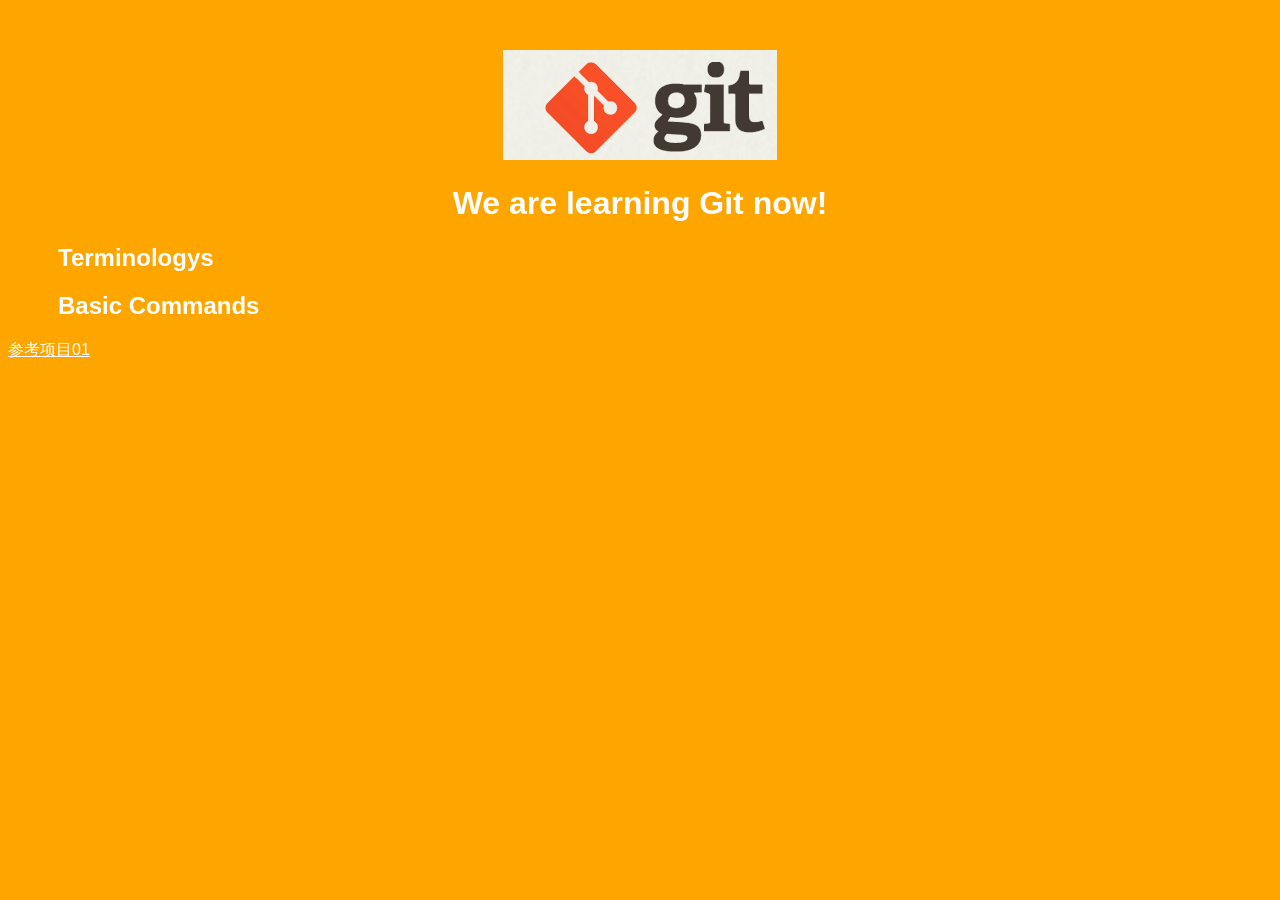
<file: index.htm>
<!DOCTYPE html>
<html>
<head>
    <title>Git Demo</title>
    <link rel="stylesheet" type="text/css" href="styles/style.css">
</head>
<body>
    <header>
        <img id="header-img" src="images/git-logo.png">
        <h1 id='header-words'>We are learning Git now!</h1> 
    </header>

    <section>
        <div class="accordion"><h1>Terminologys</h1></div>
            <div class="panel">
                <ol>
                    <li>non fast-forward</li>
                    <li></li>
                    <li></li>
                    <li></li>
                    <li></li>
                    <li></li>
                    <li></li>
                    <li></li>
                    <li></li>
                    <li></li>
                </ol>     
            </div>
        <div class="accordion"><h1>Basic Commands</h1></div>
            <div class="panel">
                <ol>
                    <li>config</li>
                    <li>add</li>
                    <li>commit</li>
                    <li>mv</li>
                    <li>rm</li>
                    <li>stash</li>
                    <li>log</li>
                    <li></li>
                    <li></li>
                    <li></li>
                    <li></li>
                    <li></li>
                </ol>
            </div>
        </div>
    </section>
     
    <footer>
        <p>
            <a href="https://github.com/TTN-js/unforGITtable">参考项目01</a>
        </p>
    </footer>

    <script src="js/script.js"></script> 
</body>
</html>
</file>
<file: styles/style.css>
body{
  background-color: orange;
  font-family: 'Monaco', sans-serif;
  color: white;
}

body a{
  color: white;
}

header{
  text-align: center;
  margin-top: 50px;
}

h3{
  color: red;
}

header-img{
  width: 400px;
}

header-words{
  line-height: 10px;
  font-size: 50px;
  font-family: 'Monaco', sans-serif;
  margin-bottom: 75px;
}

section{
  padding: 0 50px 0px 50px;
  text-align: left;
}

div.accordion {
  cursor: pointer;
  border: none;
  outline: none;
}

div.accordion.active, div.accordion:hover {
  background-color: white;
  color: #1D2031;
}

div.panel {
  padding: 0 18px 0 0;
  display: none;
}
</file>
